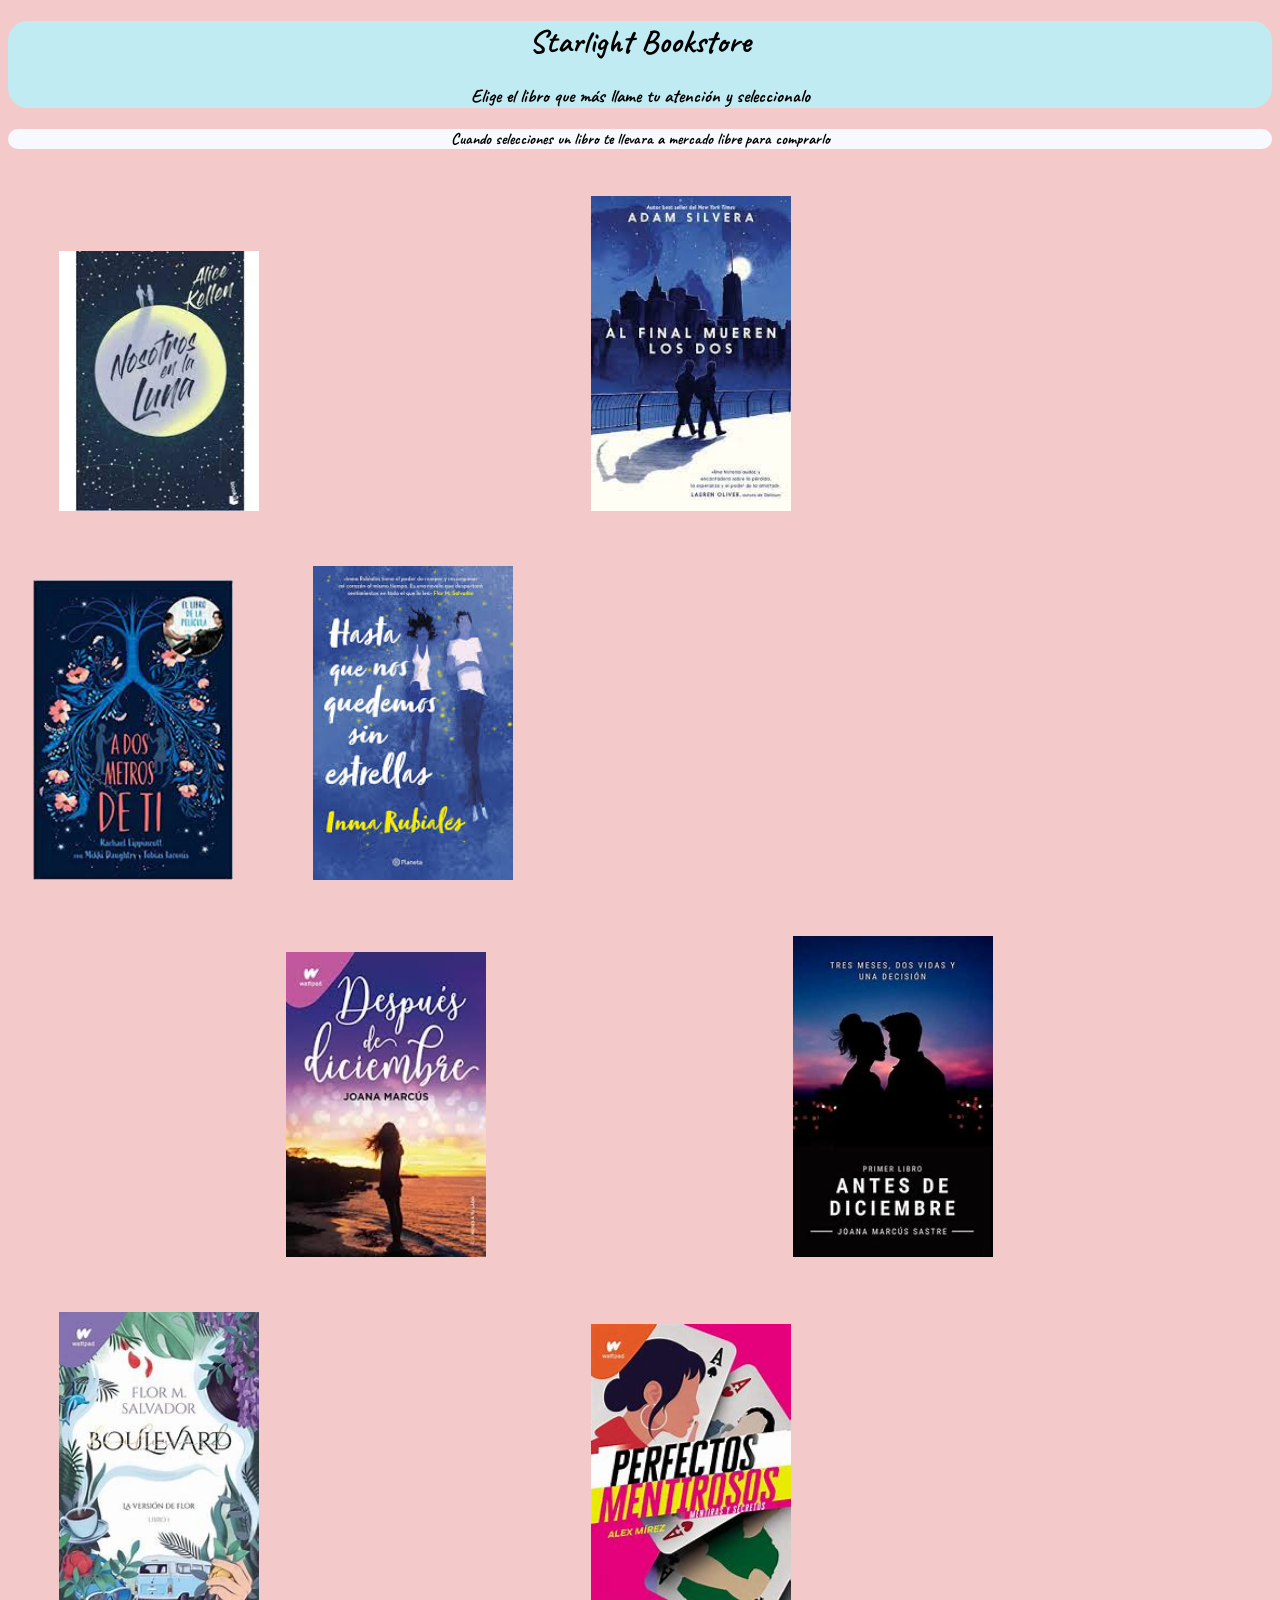
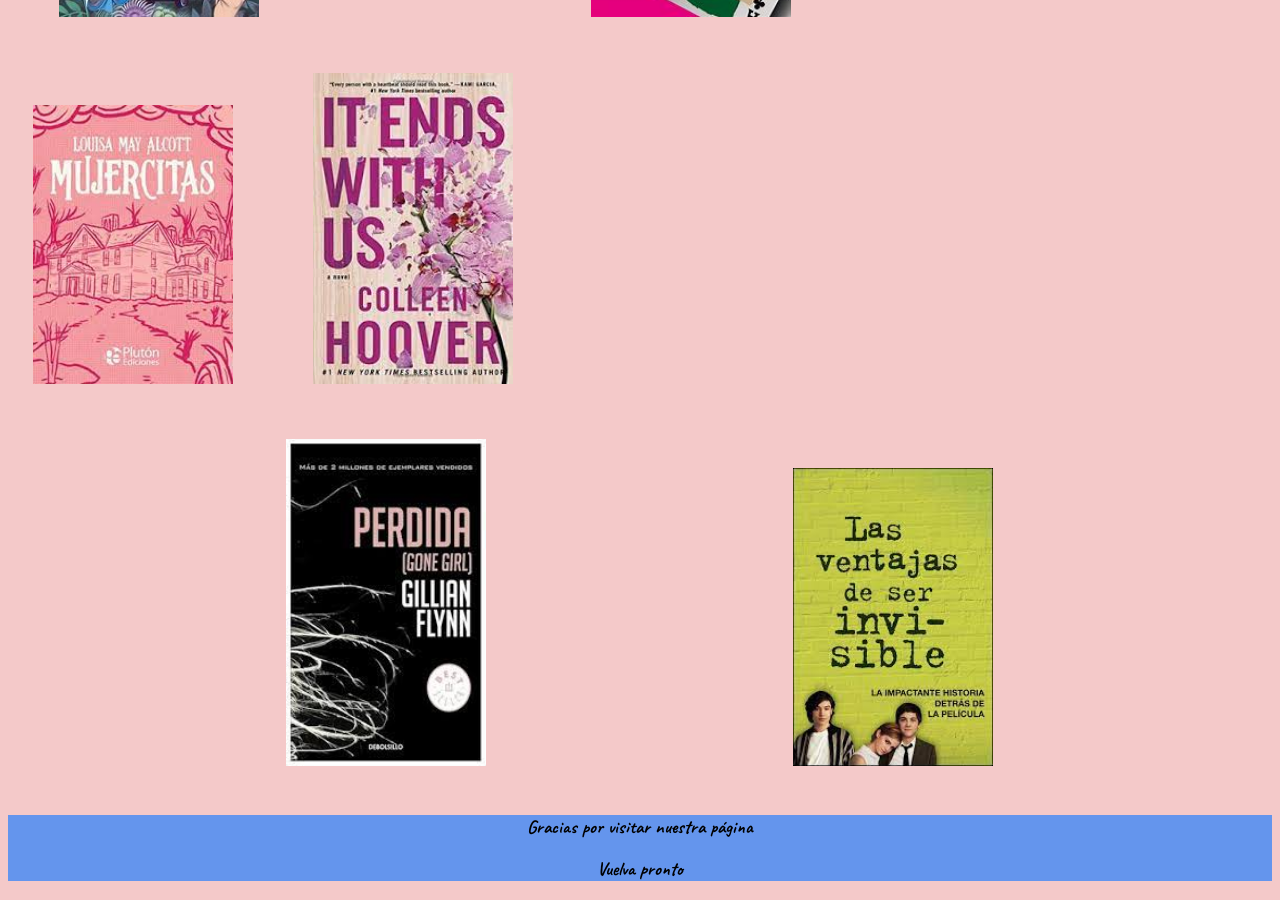
<file: index.html>
<!DOCTYPE html>
<html lang="es">
<head>
    <meta charset="UTF-8">
    <meta http-equiv="X-UA-Compatible" content="IE=edge">
    <meta name="viewport" content="width=device-width, initial-scale=1.0">
    <title>PROA 5° año</title>
    <link rel="stylesheet" href="estilos.css">
</head>
<body>
    <div class="texto-centrado">
        <h1>Starlight Bookstore </h1>
        <h3>Elige el libro que más llame tu atención y seleccionalo</h3>
    </div>
    <div class="subtexto">
        <h4>Cuando selecciones un libro te llevara a mercado libre para comprarlo</h4>
    </div>
    <tr id="a">
        <td><a id="imagen-boton" href="https://www.mercadolibre.com.ar/nosotros-en-la-luna-de-alice-kellen-planeta/p/MLA21150933?pdp_filters=category:MLA412445#searchVariation=MLA21150933&position=1&search_layout=stack&type=product&tracking_id=053ebb73-3cf4-4441-ae78-44d8d0a6f247"><img src="nosotros en la luna.jpg"></a></td>
        <td><a id="imagen2" href="https://www.mercadolibre.com.ar/libro-al-final-mueren-dos-silvera-adam/p/MLA19812497?pdp_filters=category:MLA412445#searchVariation=MLA19812497&position=2&search_layout=stack&type=product&tracking_id=91ca5ee5-3dc4-43cf-8e46-695e9fc63506"><img src="al final mueren los dos.jpg"></a></td>
        <td><a id="imagen3" href="https://www.mercadolibre.com.ar/libro-a-dos-metros-de-ti-lippincott-rachael/p/MLA19814597?pdp_filters=category:MLA412445#searchVariation=MLA19814597&position=1&search_layout=stack&type=product&tracking_id=b7b362a4-e892-4fd0-8abf-06b16f44ffa0"><img src="2 metros de ti.jpg"></a></td>
        <td><a id="imagen4" href="https://www.mercadolibre.com.ar/cuando-no-queden-mas-estrellas-que-contar-maria-martinez/p/MLA19799532#searchVariation=MLA19799532&position=1&search_layout=stack&type=product&tracking_id=65709d16-60f3-4813-a595-a39c44aaf7d5"><img src="sin estrellas.jpg"></a></td>
    </tr>
    <tr id="a">
        <td><a id="imagen5" href="https://www.mercadolibre.com.ar/libro-despues-de-diciembre-wattpad-joana-marcus/p/MLA19812592?pdp_filters=category:MLA412445#searchVariation=MLA19812592&position=1&search_layout=stack&type=product&tracking_id=890fcabd-3268-488d-9395-2494ffedd43e"><img src="despues diciembre.jpg"></a></td>
        <td><a id="imagen6" href="https://www.mercadolibre.com.ar/libro-despues-de-diciembre-wattpad-joana-marcus/p/MLA19812592?pdp_filters=category:MLA412445#searchVariation=MLA19812592&position=1&search_layout=stack&type=product&tracking_id=ee6de16f-cb00-467b-8b9d-44c038ba9b90"><img src="antes diciembre.jpg"></a></td>
        <td><a id="imagen7" href="https://www.mercadolibre.com.ar/boulevard-la-version-de-flor-1-flor-salvador-montena-rh/p/MLA21979479?pdp_filters=category:MLA412445#searchVariation=MLA21979479&position=2&search_layout=stack&type=product&tracking_id=b933e72e-2de8-41cf-892c-9804414f014d"><img src="boulevard.jpg"></a></td>
        <td><a id="imagen8" href="https://articulo.mercadolibre.com.ar/MLA-926613347-libro-perfectos-mentirosos-1-alex-mirez-_JM#position=3&search_layout=stack&type=item&tracking_id=a7bfa89c-423c-4af7-b846-5cb4532e6a7c"><img src="pefectos mentirosos.jpg"></a></td>
        <td><a id="imagen9" href="https://www.mercadolibre.com.ar/libro-mujercitas-louisa-may-alcott-alma/p/MLA21979506#searchVariation=MLA21979506&position=1&search_layout=stack&type=product&tracking_id=dfe7a724-1167-4bf9-b020-ed39426b1dc2"><img src="mujercitas.jpg"></a></td>
    </tr>
    <tr id="a">
        <td><a id="imagen1" href="https://articulo.mercadolibre.com.ar/MLA-1364190823-romper-el-circulo-colleen-hoover-full-_JM#position=6&search_layout=stack&type=item&tracking_id=86ddbc6a-5c2f-4f0e-afa1-7df162403e2c"><img src="romper el circulo.jpg"></a></td>
        <td><a id="imagen10" href="https://www.mercadolibre.com.ar/libro-perdida-flynn-gillian-debolsillo/p/MLA19813873?pdp_filters=category:MLA412445#searchVariation=MLA19813873&position=1&search_layout=stack&type=product&tracking_id=d95c5322-3d7e-4781-a6fd-94697ca5128c"><img src="gone girl.jpg"></a></td>
        <td><a id="imagen11" href="https://articulo.mercadolibre.com.ar/MLA-609364718-las-ventajas-de-ser-invisible-steven-chbosky-alfaguara-_JM#position=5&search_layout=stack&type=item&tracking_id=4d77723f-12dd-42e9-a96a-90d814044137"><img src="invisible.jpg"></a></td>
    </tr>
    <div class="final">
        <h3>Gracias por visitar nuestra página</h3>
        <h3>Vuelva pronto</h3>
    </div>
</body>
</html>
</file>
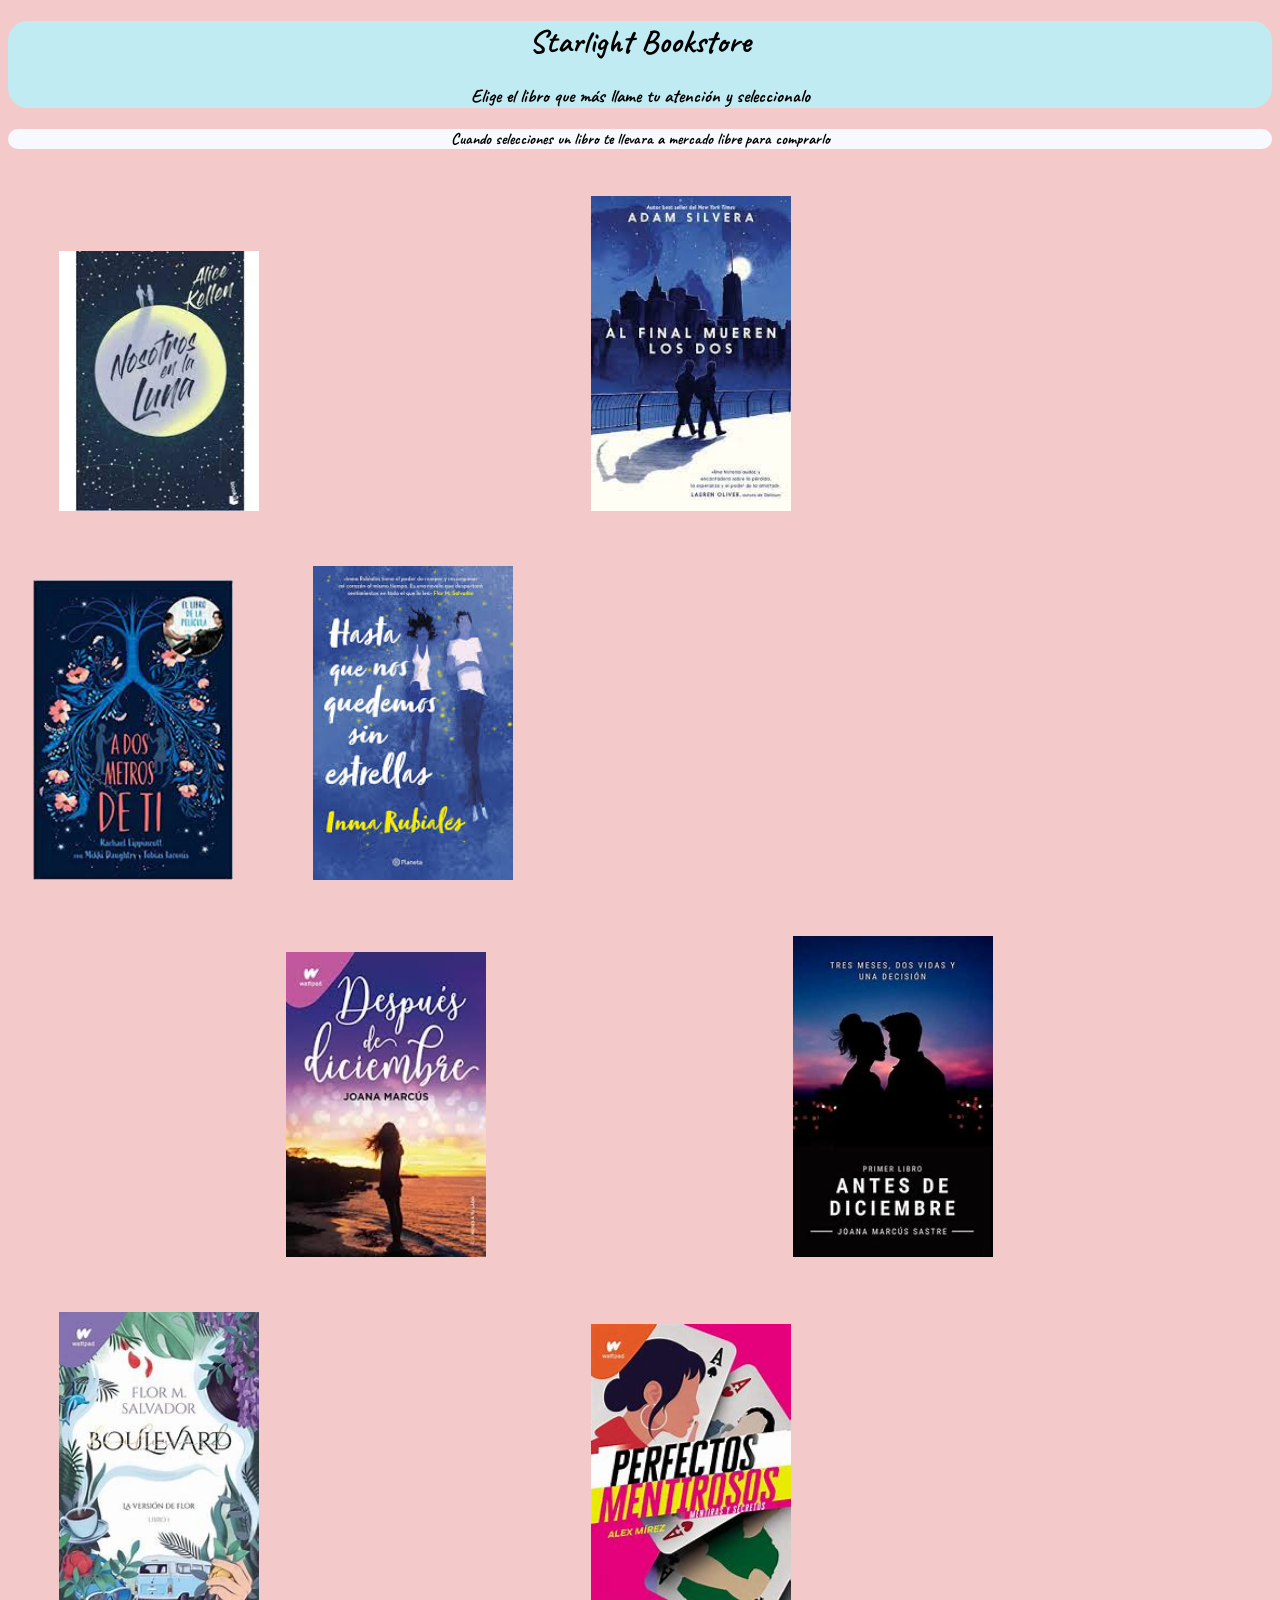
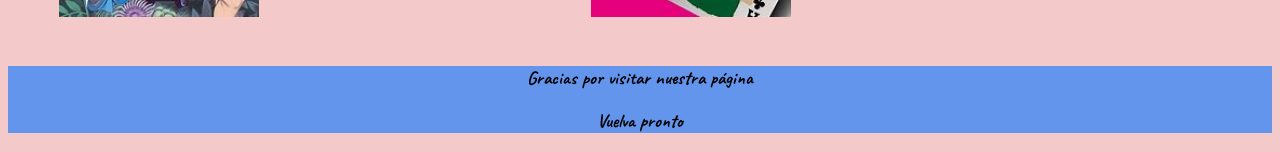
<file: botones.HTML>
<!DOCTYPE html>
<html lang="es">
<head>
    <meta charset="UTF-8">
    <meta http-equiv="X-UA-Compatible" content="IE=edge">
    <meta name="viewport" content="width=device-width, initial-scale=1.0">
    <title>PROA 5° año</title>
    <link rel="stylesheet" href="estilos.css">
</head>
<body>
    <div class="texto-centrado">
        <h1>Starlight Bookstore </h1>
        <h3>Elige el libro que más llame tu atención y seleccionalo</h3>
    </div>
    <div class="subtexto">
        <h4>Cuando selecciones un libro te llevara a mercado libre para comprarlo</h4>
    </div>
    <a id="imagen-boton" href="https://www.mercadolibre.com.ar/nosotros-en-la-luna-de-alice-kellen-planeta/p/MLA21150933?pdp_filters=category:MLA412445#searchVariation=MLA21150933&position=1&search_layout=stack&type=product&tracking_id=053ebb73-3cf4-4441-ae78-44d8d0a6f247"><img src="nosotros en la luna.jpg"></a>
    <a id="imagen2" href="https://www.mercadolibre.com.ar/libro-al-final-mueren-dos-silvera-adam/p/MLA19812497?pdp_filters=category:MLA412445#searchVariation=MLA19812497&position=2&search_layout=stack&type=product&tracking_id=91ca5ee5-3dc4-43cf-8e46-695e9fc63506"><img src="al final mueren los dos.jpg"></a>
    <a id="imagen3" href="https://www.mercadolibre.com.ar/libro-a-dos-metros-de-ti-lippincott-rachael/p/MLA19814597?pdp_filters=category:MLA412445#searchVariation=MLA19814597&position=1&search_layout=stack&type=product&tracking_id=b7b362a4-e892-4fd0-8abf-06b16f44ffa0"><img src="2 metros de ti.jpg"></a>
    <a id="imagen4" href="https://www.mercadolibre.com.ar/cuando-no-queden-mas-estrellas-que-contar-maria-martinez/p/MLA19799532#searchVariation=MLA19799532&position=1&search_layout=stack&type=product&tracking_id=65709d16-60f3-4813-a595-a39c44aaf7d5"><img src="sin estrellas.jpg"></a>
    <a id="imagen5" href="https://www.mercadolibre.com.ar/libro-despues-de-diciembre-wattpad-joana-marcus/p/MLA19812592?pdp_filters=category:MLA412445#searchVariation=MLA19812592&position=1&search_layout=stack&type=product&tracking_id=890fcabd-3268-488d-9395-2494ffedd43e"><img src="despues diciembre.jpg"></a>
    <a id="imagen6" href="https://www.mercadolibre.com.ar/libro-despues-de-diciembre-wattpad-joana-marcus/p/MLA19812592?pdp_filters=category:MLA412445#searchVariation=MLA19812592&position=1&search_layout=stack&type=product&tracking_id=ee6de16f-cb00-467b-8b9d-44c038ba9b90"><img src="antes diciembre.jpg"></a>
    <a id="imagen7" href="https://www.mercadolibre.com.ar/boulevard-la-version-de-flor-1-flor-salvador-montena-rh/p/MLA21979479?pdp_filters=category:MLA412445#searchVariation=MLA21979479&position=2&search_layout=stack&type=product&tracking_id=b933e72e-2de8-41cf-892c-9804414f014d"><img src="boulevard.jpg"></a>
    <a id="imagen8" href="https://articulo.mercadolibre.com.ar/MLA-926613347-libro-perfectos-mentirosos-1-alex-mirez-_JM#position=3&search_layout=stack&type=item&tracking_id=a7bfa89c-423c-4af7-b846-5cb4532e6a7c"><img src="pefectos mentirosos.jpg"></a>
    <div class="final">
        <h3>Gracias por visitar nuestra página</h3>
        <h3>Vuelva pronto</h3>
    </div>
</body>
</html>
</file>
<file: estilos.css>
@font-face{
    font-family: Caveat;
    src: url(Caveat-VariableFont_wght.ttf);
}

body{
    background-color: rgb(244, 201, 201);  
    font-family: Caveat;
}

.texto-centrado{
     text-align:center;
    background-color:rgb(193, 235, 243);
    border-radius: 20px;
}

.subtexto{
    text-align:center;
    background-color: ghostwhite;
    border-radius: 20px;
}

a{
    width: 20%;
}

img{
    width: 200px;
    margin: 2%;
}

#imagen-boton{
    width: 200px;
    margin: 2%;   
}

#imagen2{
    width: 50px;
    margin: 20%;   
}

#imagen4{
    width: 200px;
    margin: 2%;
}

#imagen5{
    width: 50px;
    margin: 20%;
}

#imagen7{
    width: 200px;
    margin: 2%;
}

#imagen8{
    width: 50px;
    margin: 20%;
}

#imagen1{
    width: 50px;
    margin: 2%;
}

#imagen10{
    width: 50px;
    margin: 20%;
}

.final{
    text-align: center;
    background-color: cornflowerblue;
}
</file>
